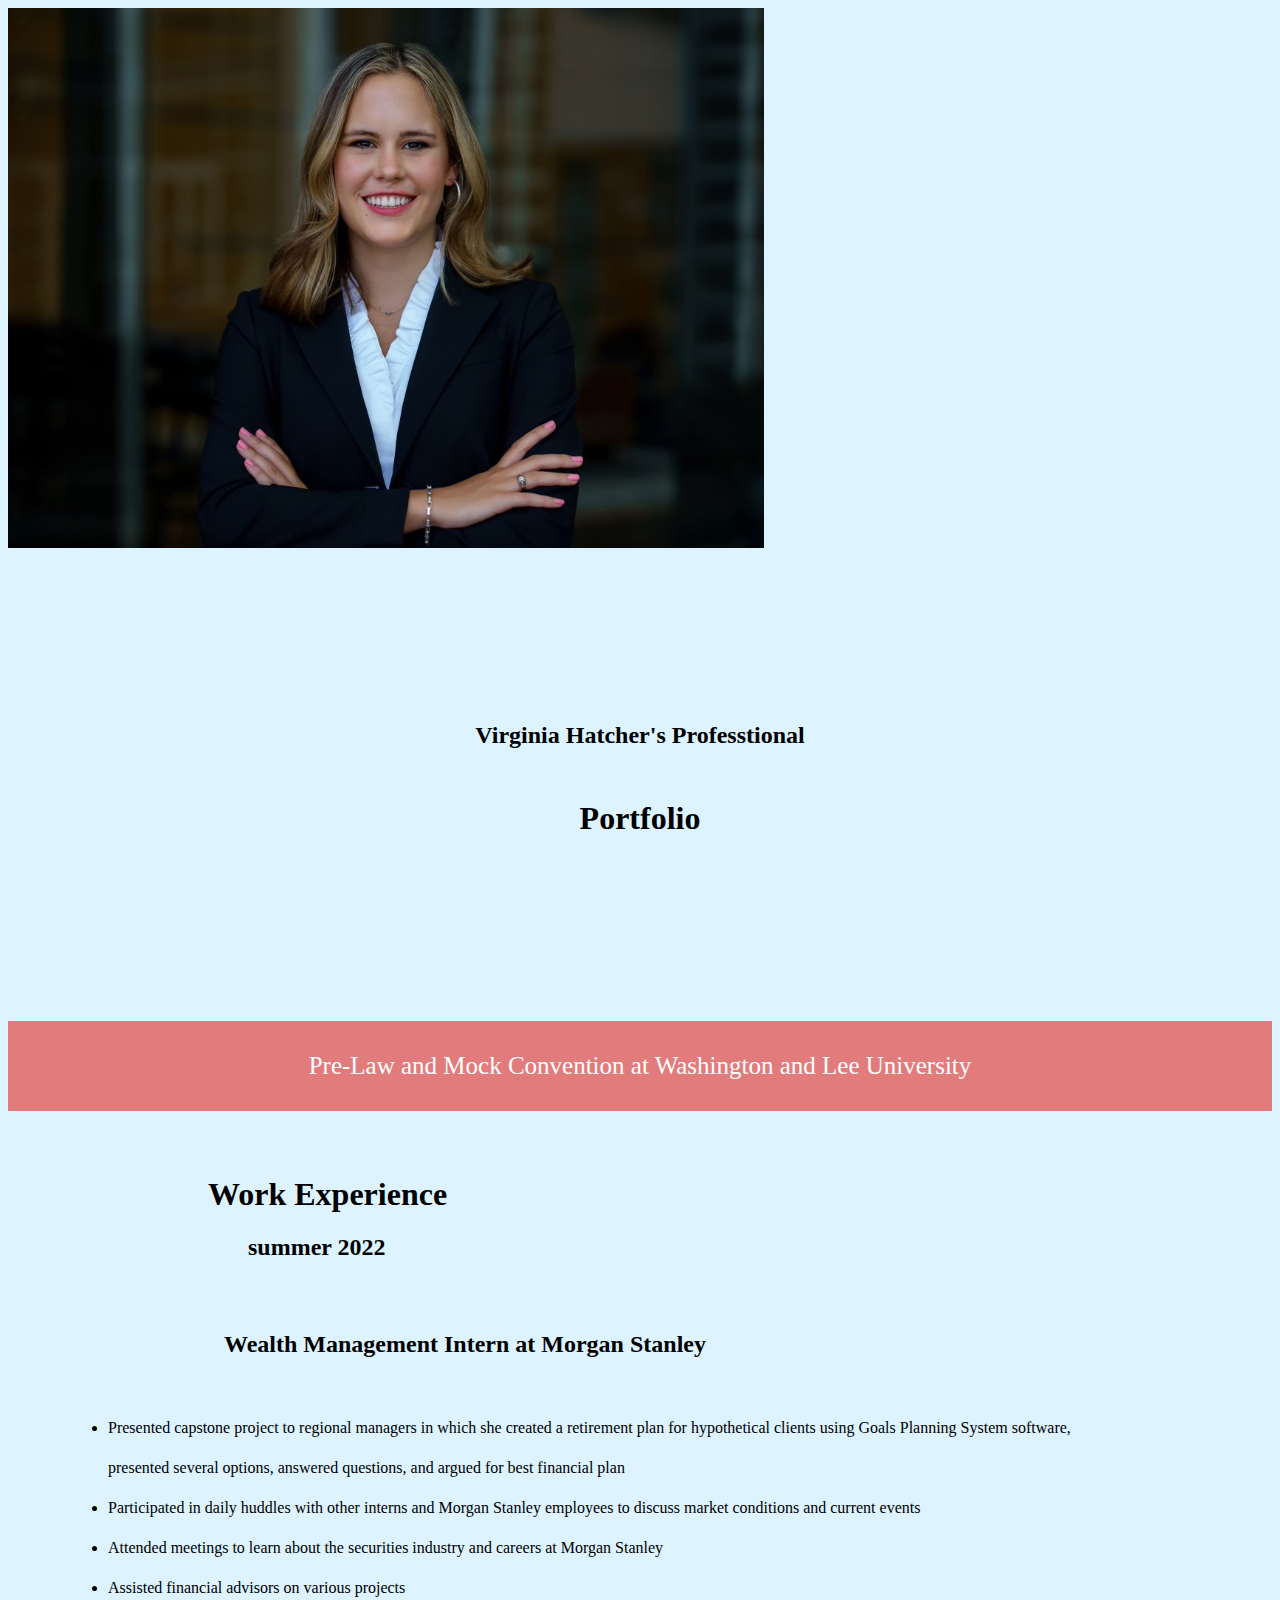
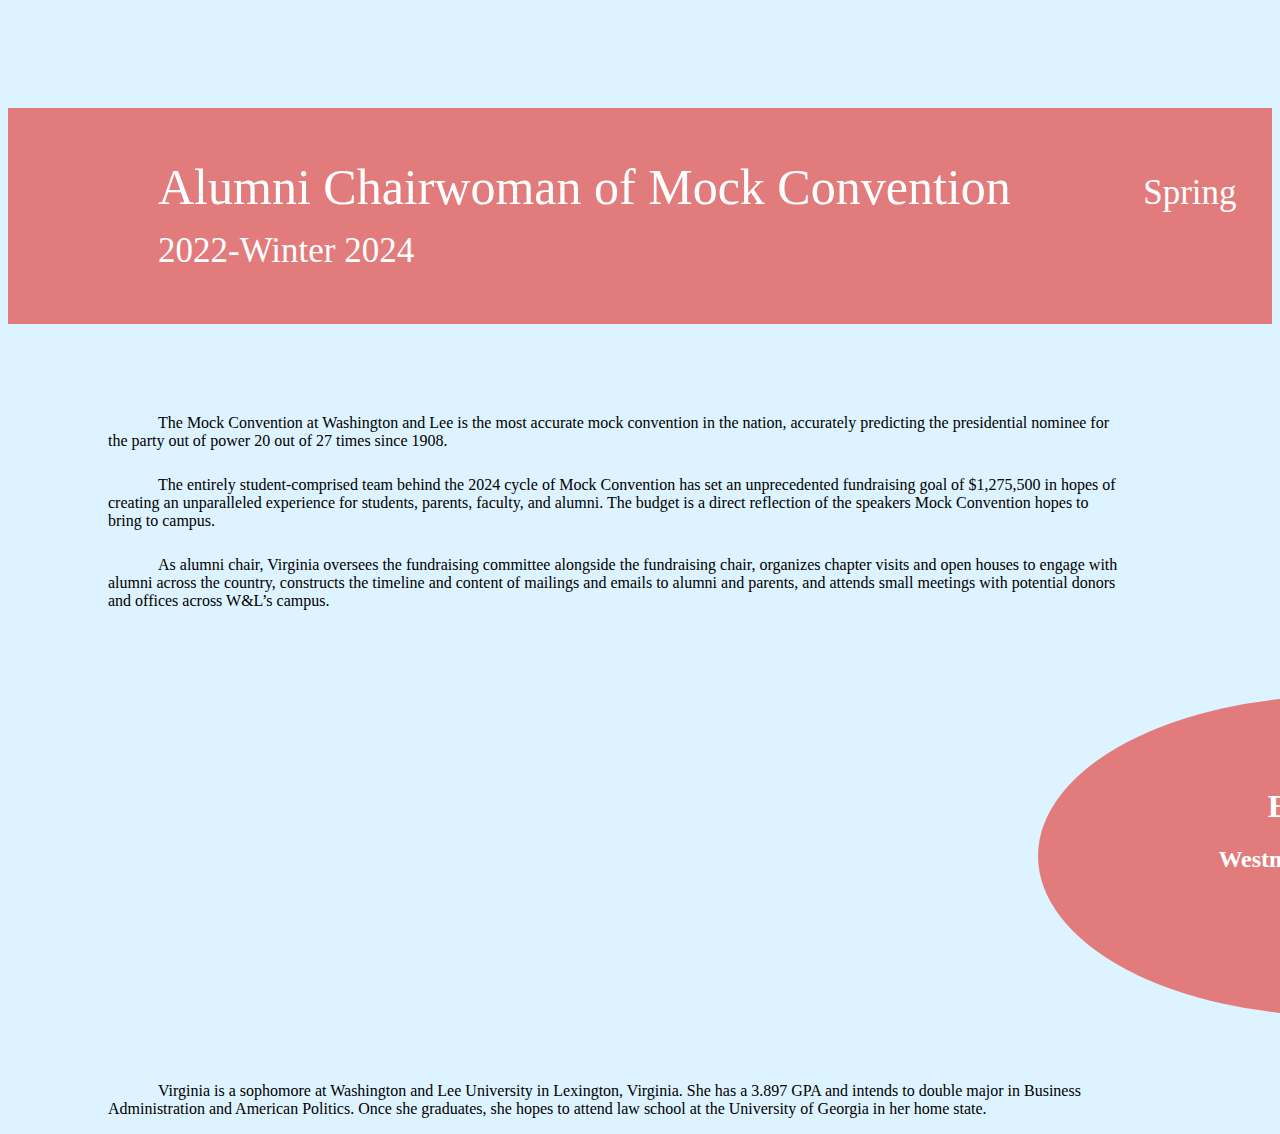
<file: FinalProject/index.html>
<!DOCTYPE html>
<html lang="en">
<head>
    <meta charset="utf-8">
    <meta name="viewport" content="width=device-width, initial-scale=1">
    <title>Portfolio</title>
    <link rel="stylesheet" type="text/css" href="style.css">
    <link href="https://cdn.jsdelivr.net/npm/bootstrap@5.2.2/dist/css/bootstrap.min.css" rel="stylesheet" integrity="sha384-Zenh87qX5JnK2Jl0vWa8Ck2rdkQ2Bzep5IDxbcnCeuOxjzrPF/et3URy9Bv1WTRi" crossorigin="anonymous">
    <!-- CSS only -->
    <link href="https://cdn.jsdelivr.net/npm/bootstrap@5.2.2/dist/css/bootstrap.min.css" rel="stylesheet" integrity="sha384-Zenh87qX5JnK2Jl0vWa8Ck2rdkQ2Bzep5IDxbcnCeuOxjzrPF/et3URy9Bv1WTRi" crossorigin="anonymous">
    <!-- JavaScript Bundle with Popper -->
    <script src="https://cdn.jsdelivr.net/npm/bootstrap@5.2.2/dist/js/bootstrap.bundle.min.js" integrity="sha384-OERcA2EqjJCMA+/3y+gxIOqMEjwtxJY7qPCqsdltbNJuaOe923+mo//f6V8Qbsw3" crossorigin="anonymous"></script>
</head>
<body>
        <div class="row">
            <div class="col-md-2">
          <img src="jhr_hatcher_025.lo.res.jpg" id="pic1" alt="headshot">
          </div> <!--ends pic column>-->

        <div class="col-md-7 offset-3">
            <h2 id="name">Virginia Hatcher's Professtional</h2>
          <h1 id="portfolio">Portfolio</h1>
          <p id="pre-law">Pre-Law and Mock Convention at Washington and Lee University</p>
        </div>
      </div>
      <div class="row">
        <div class="col-md-4">
      <h1 id="work">Work Experience</h1>
      <h2 id="summer">summer 2022</h2>
      </div> <!--ends description column-->
      <div class="col-md-5 offset-3">
        <h2 id="MorganStanley">Wealth Management Intern at Morgan Stanley</h2>
      </div>
    </div>
    <ul style="line-height:2.5" id="morgan">
        <li>Presented capstone project to regional managers in which she created a retirement plan for hypothetical clients using Goals Planning System software, presented several options, answered questions, and argued for best financial plan</li>
        <li>Participated in daily huddles with other interns and Morgan Stanley employees to discuss market conditions and current events</li>
        <li>Attended meetings to learn about the securities industry and careers at Morgan Stanley</li>
        <li>Assisted financial advisors on various projects</li>
      </ul>
      <p id="AlumniChair">Alumni Chairwoman of Mock Convention <span id="spring">Spring 2022-Winter 2024</span></p>
      <p id="p1MC">The Mock Convention at Washington and Lee is the most accurate mock convention in the nation, accurately predicting the presidential nominee for the party out of power 20 out of 27 times since 1908. </p>
      <p id="p2MC">The entirely student-comprised team behind the 2024 cycle of Mock Convention has set an unprecedented fundraising goal of $1,275,500 in hopes of creating an unparalleled experience for students, parents, faculty, and alumni. The budget is a direct reflection of the speakers Mock Convention hopes to bring to campus. </p>
      <p id="p3MC">As alumni chair, Virginia oversees the fundraising committee alongside the 
        fundraising chair, organizes chapter visits and open houses to engage with alumni across the country, constructs the timeline and content of mailings and emails to alumni and parents, and attends small meetings with potential donors and offices across W&L’s campus. </p>
    <div id="education">
        <h1>Education</h1>
        <h2>Westminster and W&L</h2>
    </div>
    <p id="EducationInfo">Virginia is a sophomore at Washington and Lee University in Lexington, Virginia. She has a 3.897 GPA and intends to double major in Business Administration and American Politics. Once she graduates, she hopes to attend law school at the University of Georgia in her home state.</p>
</body>
</html>
</file>
<file: FinalProject/style.css>
#pre-law{
    background-color: #E27C7C;
    padding-top: 31px;
    padding-bottom: 31px;
    text-align: center;
    color: white;
    font-size: 25px;
}
#portfolio{
    text-align: center;
    padding-bottom: 158.5px;
}
#name{
    text-align: center;
    padding-top: 150px;
    padding-bottom: 30px;
}
body{
    background-color: #DDF3FF;
}
#pic1 {
    height: 540px;
}
#work{
    padding-left: 200px;
    padding-top: 40px;
}
#summer{
    padding-left: 240px;
}
#MorganStanley{
    padding-top: 50px;
    text-align: center;
    padding-right: 350px;
}
#morgan{
    padding-top: 30px;
    padding-left: 100px;
    padding-right: 200px;
    padding-bottom: 50px;
}
#AlumniChair{
    background-color: #E27C7C;
    padding-top: 50px;
    padding-bottom: 50px;
    font-size: 50px;
    color: white;
    padding-left: 150px;
}
#spring{
    Text-align: right;
    font-size: 35px;
    padding-left: 120px;
}
#p1MC{
    padding-left: 100px;
    padding-right: 150px;
    padding-top: 40px;
    text-indent: 50px;
}
#p2MC{
    padding-left: 100px;
    padding-right: 150px;
    padding-top: 10px;
    text-indent: 50px;
}
#p3MC{
    padding-left: 100px;
    padding-right: 150px;
    padding-top: 10px;
    padding-bottom: 70px;
    text-indent: 50px;
}
#education{
    height: 250px;
    width: 600px;
    background-color: #bbb;
    border-radius: 50%;
    display: inline-block;
    text-align: center;
    background-color: #E27C7C;
    color: white;
    padding-top: 70px;
    margin-left: 1030px;
}
#EducationInfo{
    padding-top: 50px;
    padding-left: 100px;
    padding-right: 100px;
    text-indent: 50px;
}
</file>
